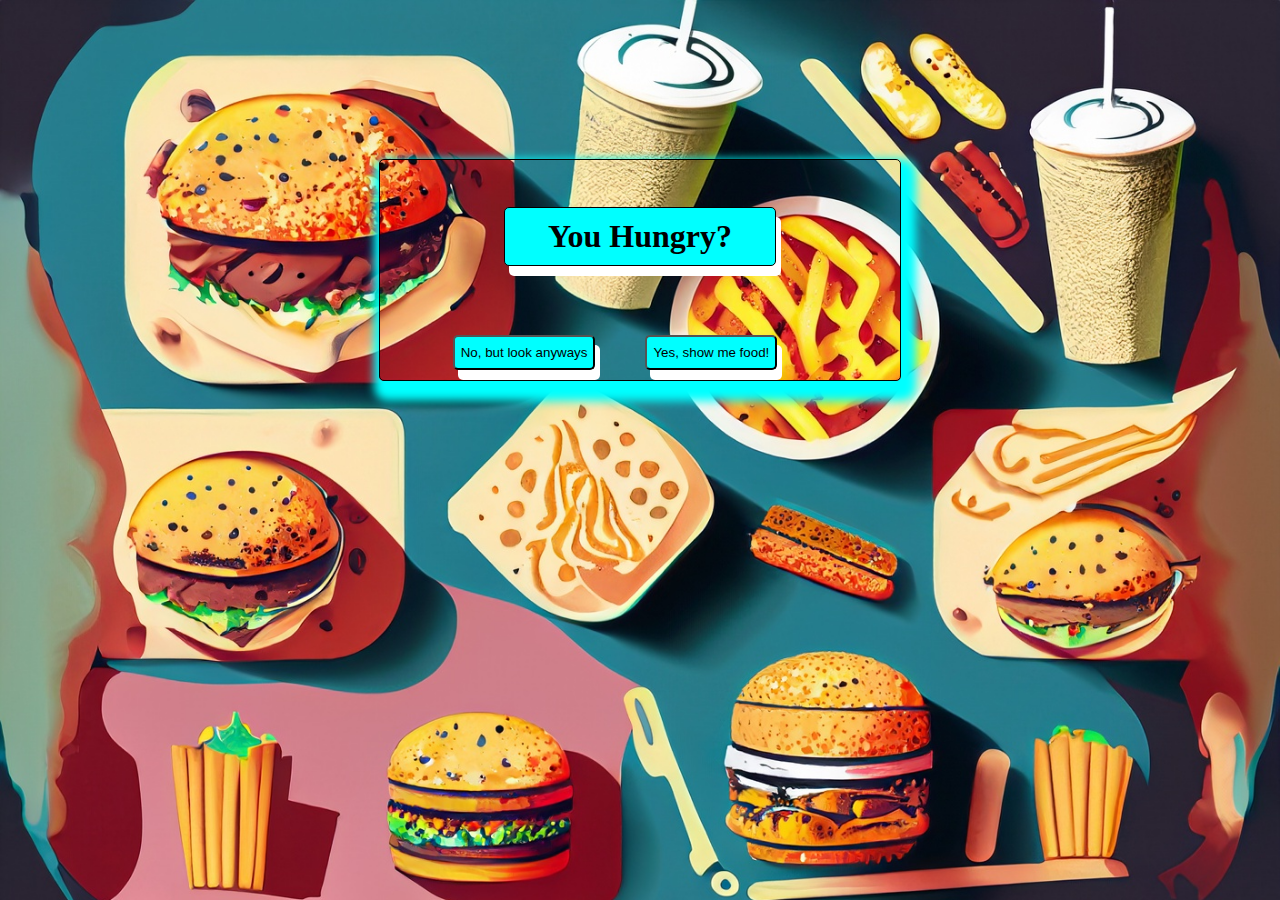
<file: index.html>
<!DOCTYPE html>
<html lang="en">
<head>
    <meta charset="UTF-8">
    <meta name="viewport" content="width=device-width, initial-scale=1.0">
    <title>Meal Planner</title>
    <link rel="stylesheet" href="styles.css">
</head>
<body>
    <div class="main_body">
        <div class="hungry" id="hungry">
            <h1 class="title_phrase_1"> You Hungry?</h1>
            <figure>
                <!-- add rotating images here -->
            </figure>
            <div class="btn_1">
                <button class="btn" onclick="findFoodBool()">No, but look anyways</button>
                <button class="btn" onclick="findFoodBool()">Yes, show me food!</button>  
            </div>
            
        </div>
        <div class="dinner" id="dinner">
            <h1 class="title_phrase_2">Whats For Dinner?</h1>
            <figure>
                <!--add rotating images here -->
            </figure>
            <div class="btn_2">
                <input type="text" class="zip" placeholder="Enter Zip Code">
                <button class="submit">Submit</button>  
            </div>
            
        </div>    
    </div>
    <script src="index.js"></script>
</body>
</html>
</file>
<file: styles.css>
body {
    background-image: url(images/background2.jpeg);
    background-repeat: no-repeat;
    background-size: cover;
    background-attachment: fixed;
    margin: auto;

}

.main_body {
    margin-top: 120px;
    margin-left: auto;
    margin-right: auto;
    width: 50%;
    text-align: center;
    display: flex;
    flex-direction: column;
    align-items: center;
    justify-content: center;
    min-height: 300px;
    box-shadow: 5px;

}

.hungry {
    margin: auto;
    width: 500px;
    text-align: center;
    display: flex;
    flex-direction: column;
    height: 200px;
    border: 1px solid;
    padding: 10px;
    box-shadow: 5px 10px 10px 10px aqua;
    border-radius: 5px;
}

.title_phrase_1 {
    background-color: aqua;
    border: 1px solid black;
    padding: 10px;
    box-shadow: 5px 10px white;
    border-radius: 5px;
    margin: auto;
    width: 250px;

}

.title_phrase_2 {
    background-color: aqua;
    border: 1px solid black;
    padding: 10px;
    box-shadow: 5px 10px white;
    border-radius: 5px;
    margin: auto;
    width: 250px;

}

.btn_1 {
    display: flex;
    flex-direction: row;
    justify-content: center;
}

.btn_2 {
    display: flex;
    flex-direction: row;
    justify-content: center;
    align-items: center;
}

.btn {
    height: 35px;
    margin-right: 50px;
    background-color: aqua;
    box-shadow: 5px 10px white;
    border-radius: 5px;

}



.dinner {
    display:none;
    margin: auto;
    width: 500px;
    text-align: center;
    flex-direction: column;
    height: 200px;
    border: 1px solid;
    padding: 10px;
    box-shadow: 5px 10px 10px 10px aqua;
    border-radius: 5px;
}
</file>
